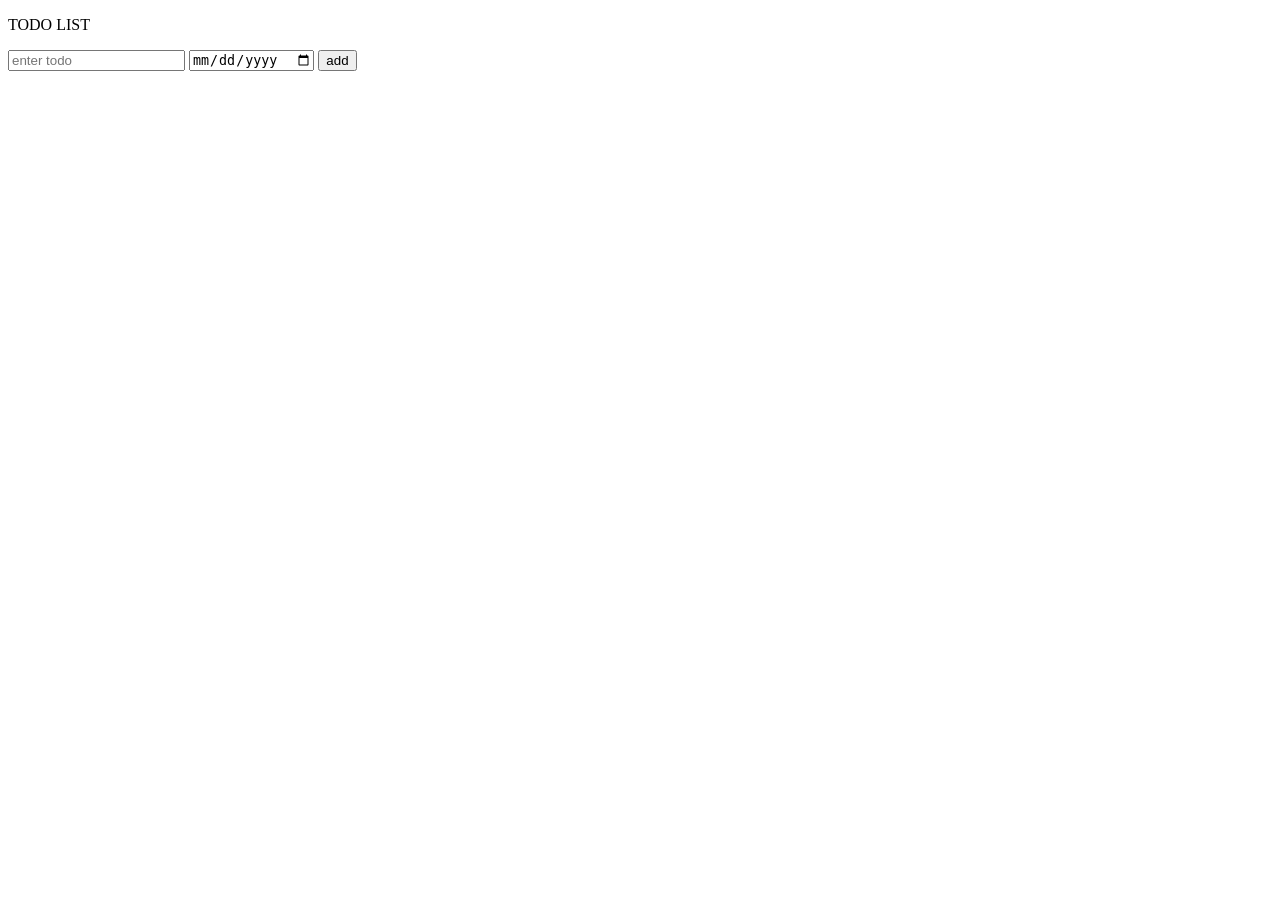
<file: rock_paper_sessior/js/index.html>
<!DOCTYPE html>
<html>
    <head>
        <link rel="stylesheet" href="styles/todolist.css"/>
    </head>
    <body>
        <p>TODO LIST</p>
        <input class="js-item" placeholder="enter todo"/>
        <input type="date" placeholder="enter date" class="js-date-item"/>
        <button onclick="addtodolist()">add</button>
        <div class="js-display todo-grid">

        </div>
        <script src="scripts/todolist.js"></script>
    </body>
    
</html>
</file>
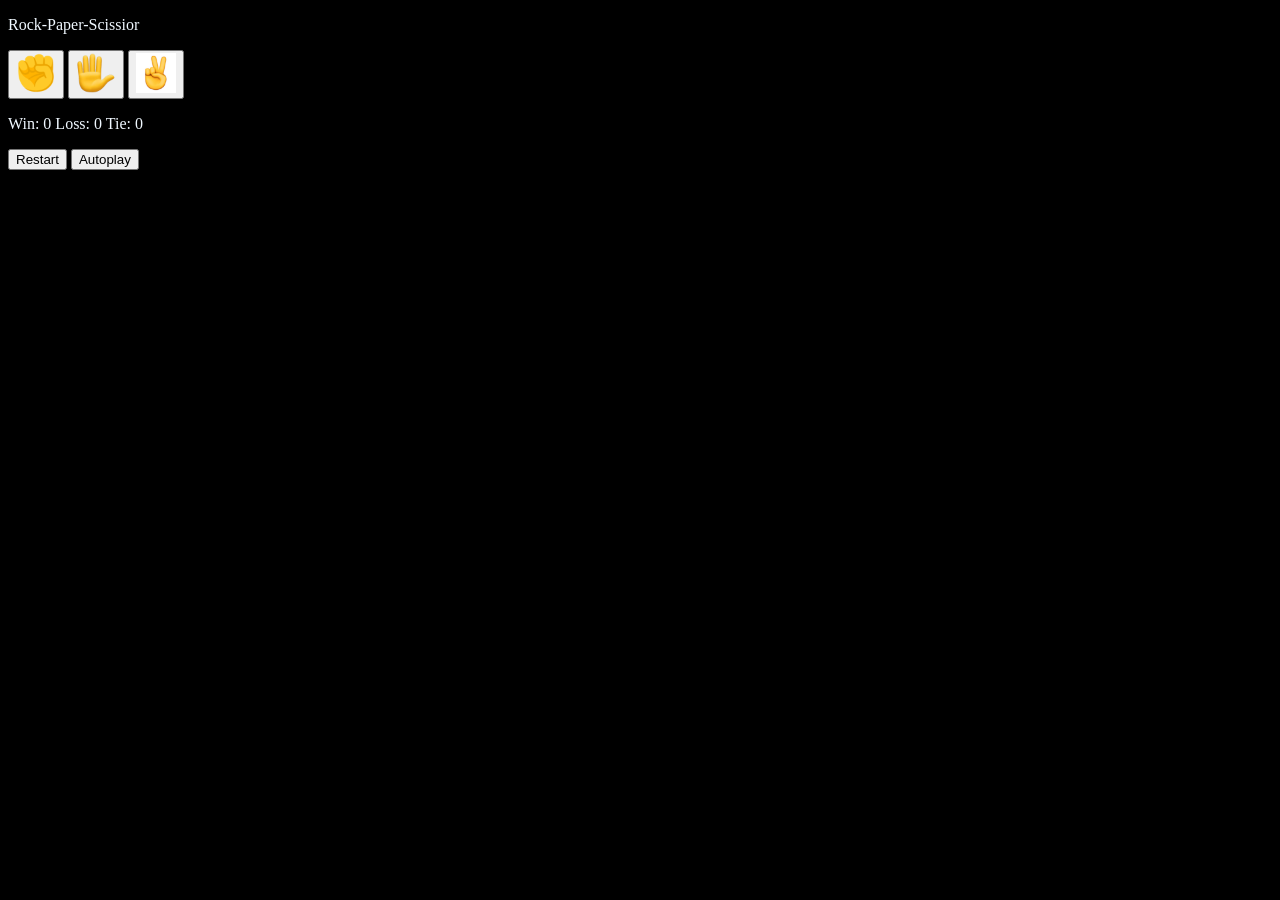
<file: rock_paper_sessior/js/rock-paper-sessior.html>
<!DOCTYPE html>
<html>
    <head>
        <title>rock-paper-sessior</title>
        <link rel="stylesheet" href="styles/rockpaperscissior.css"/>
    </head>
    <body>
        <p>Rock-Paper-Scissior</p>
        <button onclick="playgame('rock')"><img src="images/rock.png" class="move-icon moves"></button>
        <button onclick="playgame('paper')"><img src="images/paper.png" class="move-icon moves"></button>
        <button onclick="playgame('scissior')"><img src="images/scissior.png" class="move-icon moves"></button>
        <p class="result1"></p>
        <p class="result2"></p>
        <p class="result"></p>

        <button onclick="restart()">Restart</button>
        <button onclick="autoplay()">Autoplay</button>
        <script src="scripts/rock-paper-scissior.js"></script>
    </body>
   
</html>
</file>
<file: rock_paper_sessior/js/styles/todolist.css>
.todo-grid{
    display: grid;
    
    grid-template-columns: 200px 150px 100px;
}
</file>
<file: rock_paper_sessior/js/styles/rockpaperscissior.css>
body{
    background-color: black;
    color: aliceblue;
}
.move-icon{
    height: 40px;
       
}
</file>
